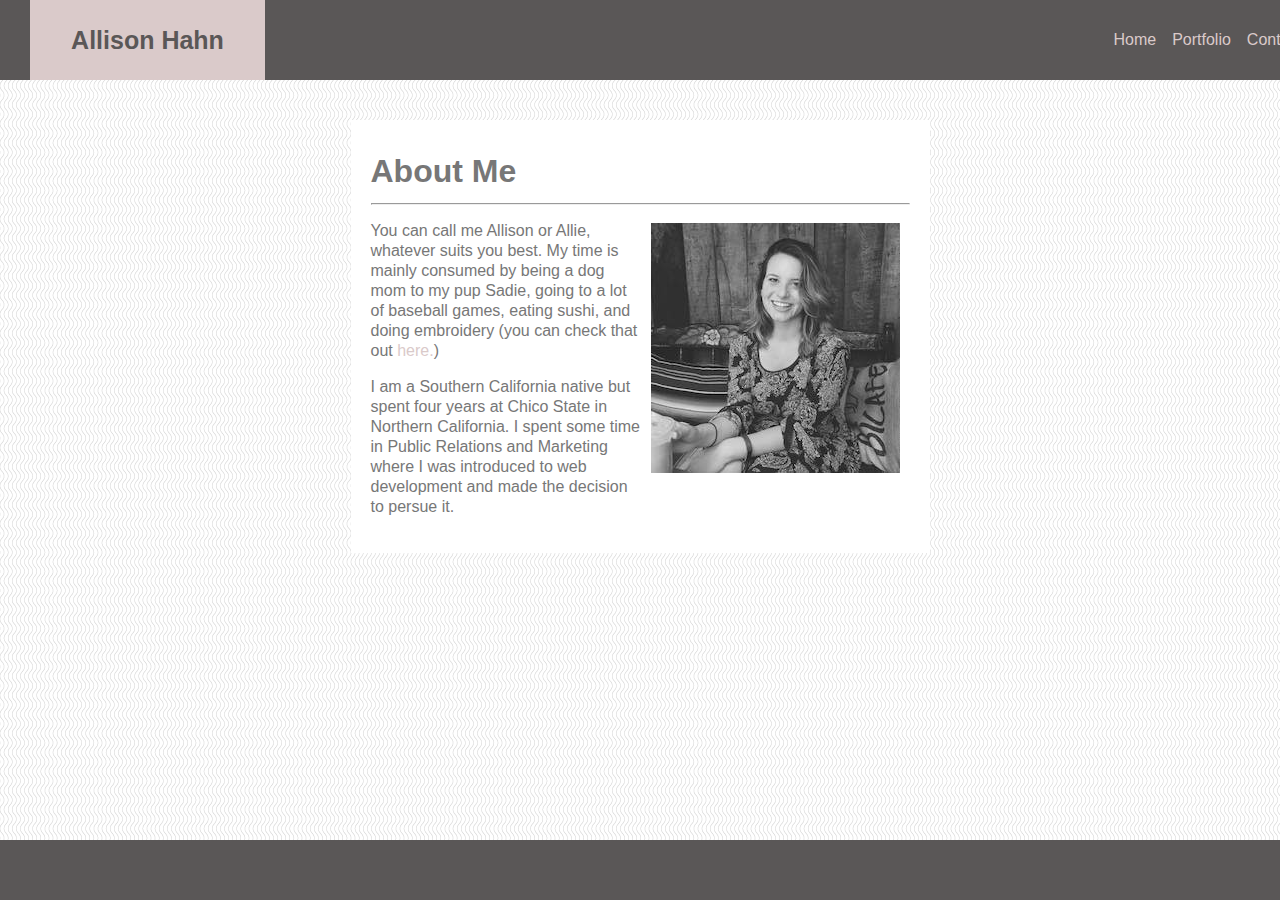
<file: index.html>
<!DOCTYPE html>
<html lang="en">
<head>
    <meta charset="UTF-8">
    <meta name="viewport" content="width=device-width, initial-scale=1.0">
    <meta http-equiv="X-UA-Compatible" content="ie=edge">
    <title>Allison Hahn</title>
    <link rel="stylesheet" href="assets/css/style.css">
</head>
<body>
<body background="assets/images/vertical-waves.png">
    <header>
        <div id=name>
           Allison Hahn
        </div>
        <ul>
            <li><a href="contact.html" class=headerlinks>Contact</a></li>
            <li><a href="portfolio.html" class=headerlinks>Portfolio</a></li>
            <li><a href="index.html" class=headerlinks>Home</a></li>
        </ul>
    </header>
    <div class="wrapper">
        <div class="main content">
                <h1> About Me</h1>
                <hr>
            <img src="assets/images/allie.jpg" alt="photo of allie">
            <p> You can call me Allison or Allie, whatever suits you best. My time is mainly consumed
                    by being a dog mom to my pup Sadie, going to a lot of baseball games, eating sushi, and doing embroidery (you can check that out <a href=https://www.instagram.com/threadache/>here.</a>)
            </p>
            <p> 
                I am a Southern California native but spent four years at Chico State in Northern California. I spent some time in Public Relations and Marketing where I was introduced to web development and made the decision to persue it. 
            </p>
    
        </div>
    
    </div>
    <br>
<footer>
</footer>
</body>
</html>
</file>
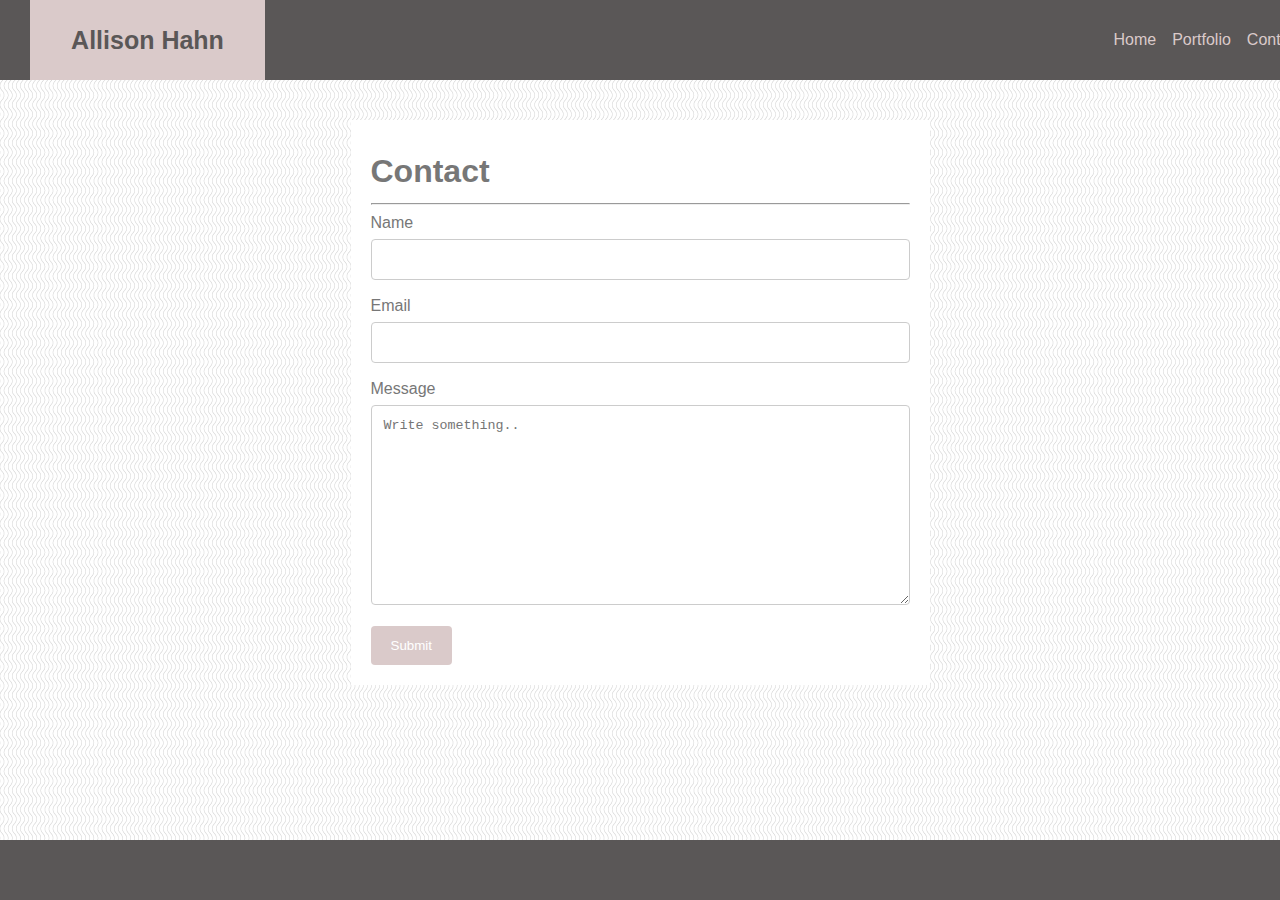
<file: contact.html>
<!DOCTYPE html>
<html lang="en">
<head>
    <meta charset="UTF-8">
    <meta name="viewport" content="width=device-width, initial-scale=1.0">
    <meta http-equiv="X-UA-Compatible" content="ie=edge">
    <title>Allison Hahn</title>
    <link rel="stylesheet" href="assets/css/style.css">
</head>
<body>
        <body background="assets/images/vertical-waves.png">
    <header>
        <div id=name>
           Allison Hahn
        </div>
        <ul>
            <li><a href="contact.html" class=headerlinks>Contact</a></li>
            <li><a href="portfolio.html" class=headerlinks>Portfolio</a></li>
            <li><a href="index.html" class=headerlinks>Home</a></li>
        </ul>
    </header>
    <div class="wrapper">
        <h1>Contact</h1>
            <hr>
            <div class="container">
                    <form action="action_page.php">
                  
                      <label for="fname">Name</label>
                      <input type="text" id="fname" name="firstname" placeholder="">
                  
                      <label for="lname">Email</label>
                      <input type="text" id="lname" name="lastname" placeholder="">
                  
                  
                      <label for="subject">Message</label>
                      <textarea id="subject" name="subject" placeholder="Write something.." style="height:200px"></textarea>
                  
                      <input type="submit" value="Submit">

                  
                    </form>

        </div>
    </div>
<footer>

</footer>

</body>
</html>
</file>
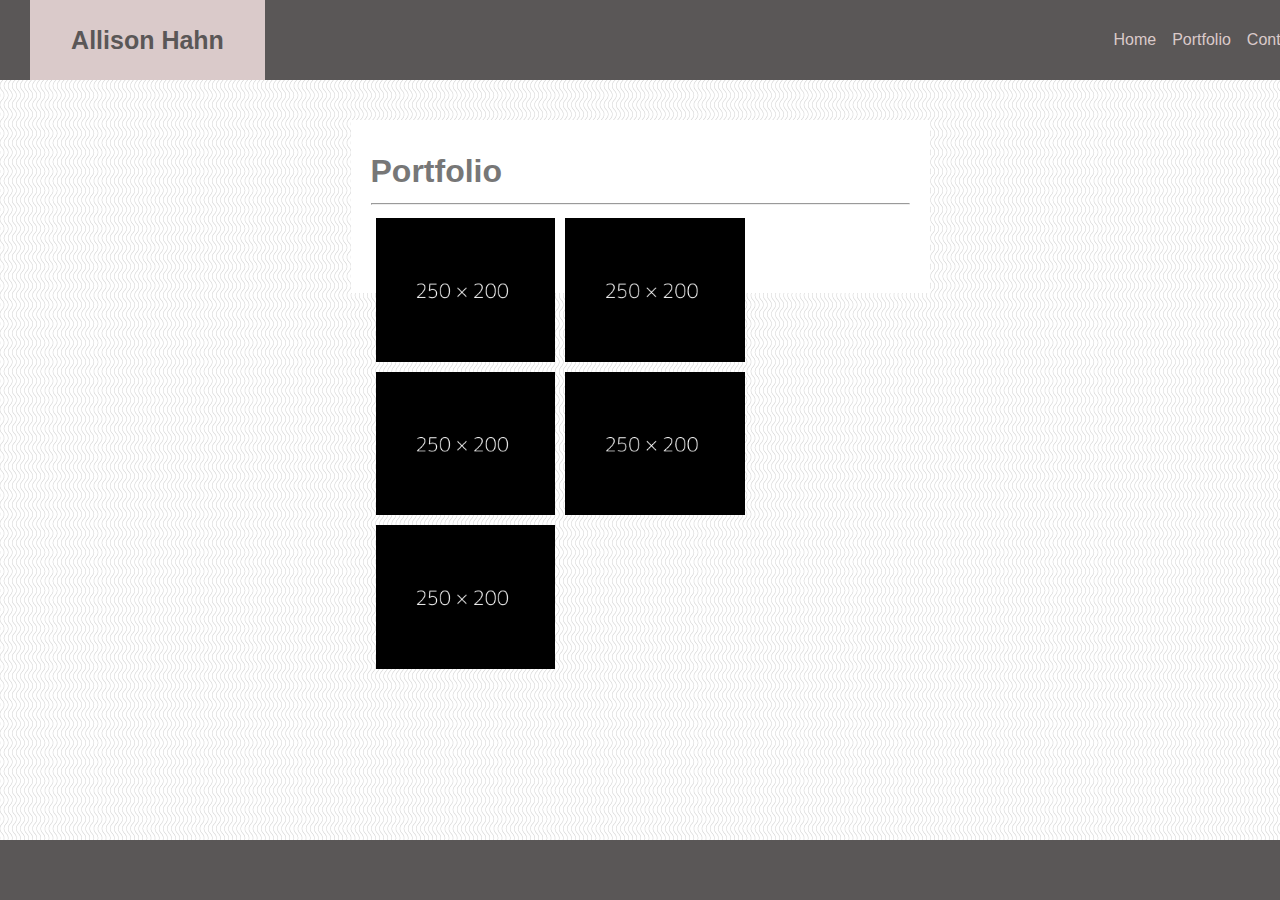
<file: portfolio.html>
<!DOCTYPE html>
<html lang="en">
<head>
    <meta charset="UTF-8">
    <meta name="viewport" content="width=device-width, initial-scale=1.0">
    <meta http-equiv="X-UA-Compatible" content="ie=edge">
    <title>Allison Hahn</title>
    <link rel="stylesheet" href="assets/css/style.css">
</head>
<body>
<body background="assets/images/vertical-waves.png">
    <header>
        <div id=name>
           Allison Hahn
        </div>
        <ul>
            <li><a href="contact.html" class=headerlinks>Contact</a></li>
            <li><a href="portfolio.html" class=headerlinks>Portfolio</a></li>
            <li><a href="index.html" class=headerlinks>Home</a></li>
        </ul>
    </header>
    <div class="wrapper">
        <h1> Portfolio</h1>
            <hr>
        <img src="assets/images/fff.png" class="column"  alt="placeholder">
             
        <img src="assets/images/fff.png" class="column" alt="placeholder">
        <br>
        <img src="assets/images/fff.png" class="column" alt="placeholder">
        <img src="assets/images/fff.png" class="column" alt="placeholder">
        <br>
        <img src="assets/images/fff.png" class="column" alt="placeholder">
        <br>
    </div>
    </div>
    <footer>
    
        </footer>
</body>
</file>
<file: assets/css/style.css>
body {
    color:#777777;
    font-family: Arial, Helvetica, sans-serif;
    line-height: 20px;
}

.wrapper {
    width: 539px;
    padding: 20px;
    margin: 0 auto;
    margin-top: 120px;
    margin-bottom: 90px;
    background-color: white;
    clear: both;
  }

header {
    width: 100%;
    padding: 30px;
    margin-bottom: 0px;
    color: whitesmoke;
    background: rgb(90, 87, 87);
    position: absolute;
    top: 0px;
    left: 0px;
    right: 0px;
  }

#name {
    position: absolute;
    bottom: 0;
    width: 175px;
    padding: 30px;
    text-align: center;
    background: rgb(218, 202, 202);
    color:rgb(90, 87, 87);
    font-family: Arial, Helvetica, sans-serif;
    font-size: 25px;
    font-weight: bold;
}

ul {
    list-style-type: none;
    margin: 0;
    padding: 0;
}

li {
    display: inline;
    float: right;
}

.headerlinks {
    margin: 0px 8px;
    color:rgb(218, 202, 202)
}

a:hover {
    color: lightcoral;
}

a {
    text-decoration: none;
    color:rgb(218, 202, 202);
}

footer {
    clear: both;
    padding: 30px;
    margin-bottom: 0px;
    margin-top: 20px;
    color: whitesmoke;
    background: #5a5757;
    position: absolute;
    bottom: 0px;
    left: 0px;
    width: 100%;
}
img {
    float: right;
    padding: 10px;
}

input[type=text], select, textarea {
    width: 100%; 
    padding: 12px; 
    border: 1px solid #ccc; 
    border-radius: 4px; 
    box-sizing: border-box; 
    margin-top: 6px;
    margin-bottom: 16px; 
    resize: vertical;
}

input[type=submit] {
    background-color:rgb(218, 202, 202);
    color: white;
    padding: 12px 20px;
    border: none;
    border-radius: 4px;
    cursor: pointer;
}

input[type=submit]:hover {
    background-color: lightcoral;
}

.column {
    float: left;
    width: 33.33%;
    padding: 5px;
  }

@media screen and (max-width: 768px) {

    header {
        width: device-width;
        max-width: 100%;
    }


    .wrapper {
        width: 100%;
        padding: 0px;
        margin: 0 auto;
        margin-top: 120px;
        margin-bottom: 90px;
      }

    #name {
        color:rgb(90, 87, 87);
        font-family: Arial, Helvetica, sans-serif;
        font-size: 18px;
        font-weight: bold;
        padding: 0px;
        position: absolute;
        top: 0px;
        bottom: 60px;
        left: 20px;
    }

    li {
        display: inline;
        float: left;
        font-size: 20px;
        margin-top: 6px;
    }

    footer {
        padding: 0px;
        margin-bottom: 0px;
        position: absolute;
        bottom: 0px;
        left: 0px;
        width: 100%;
    }
}
</file>
